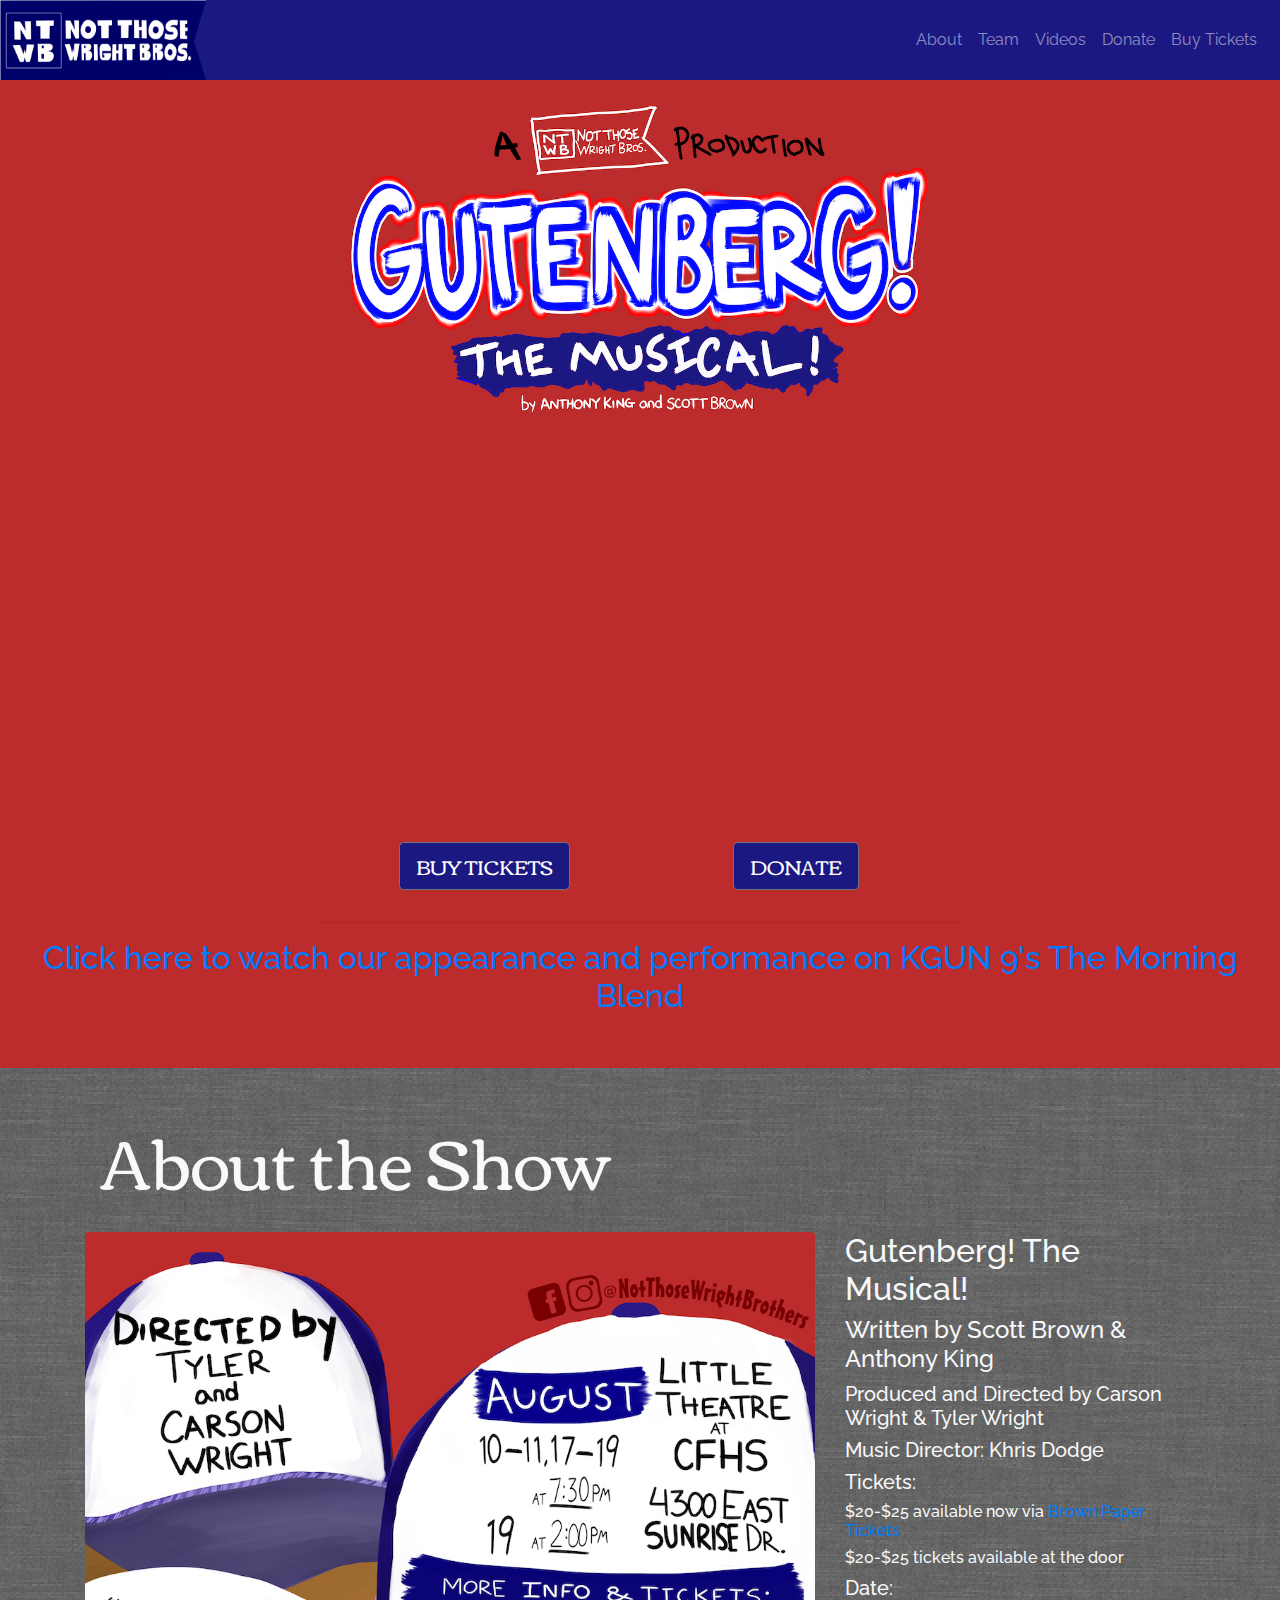
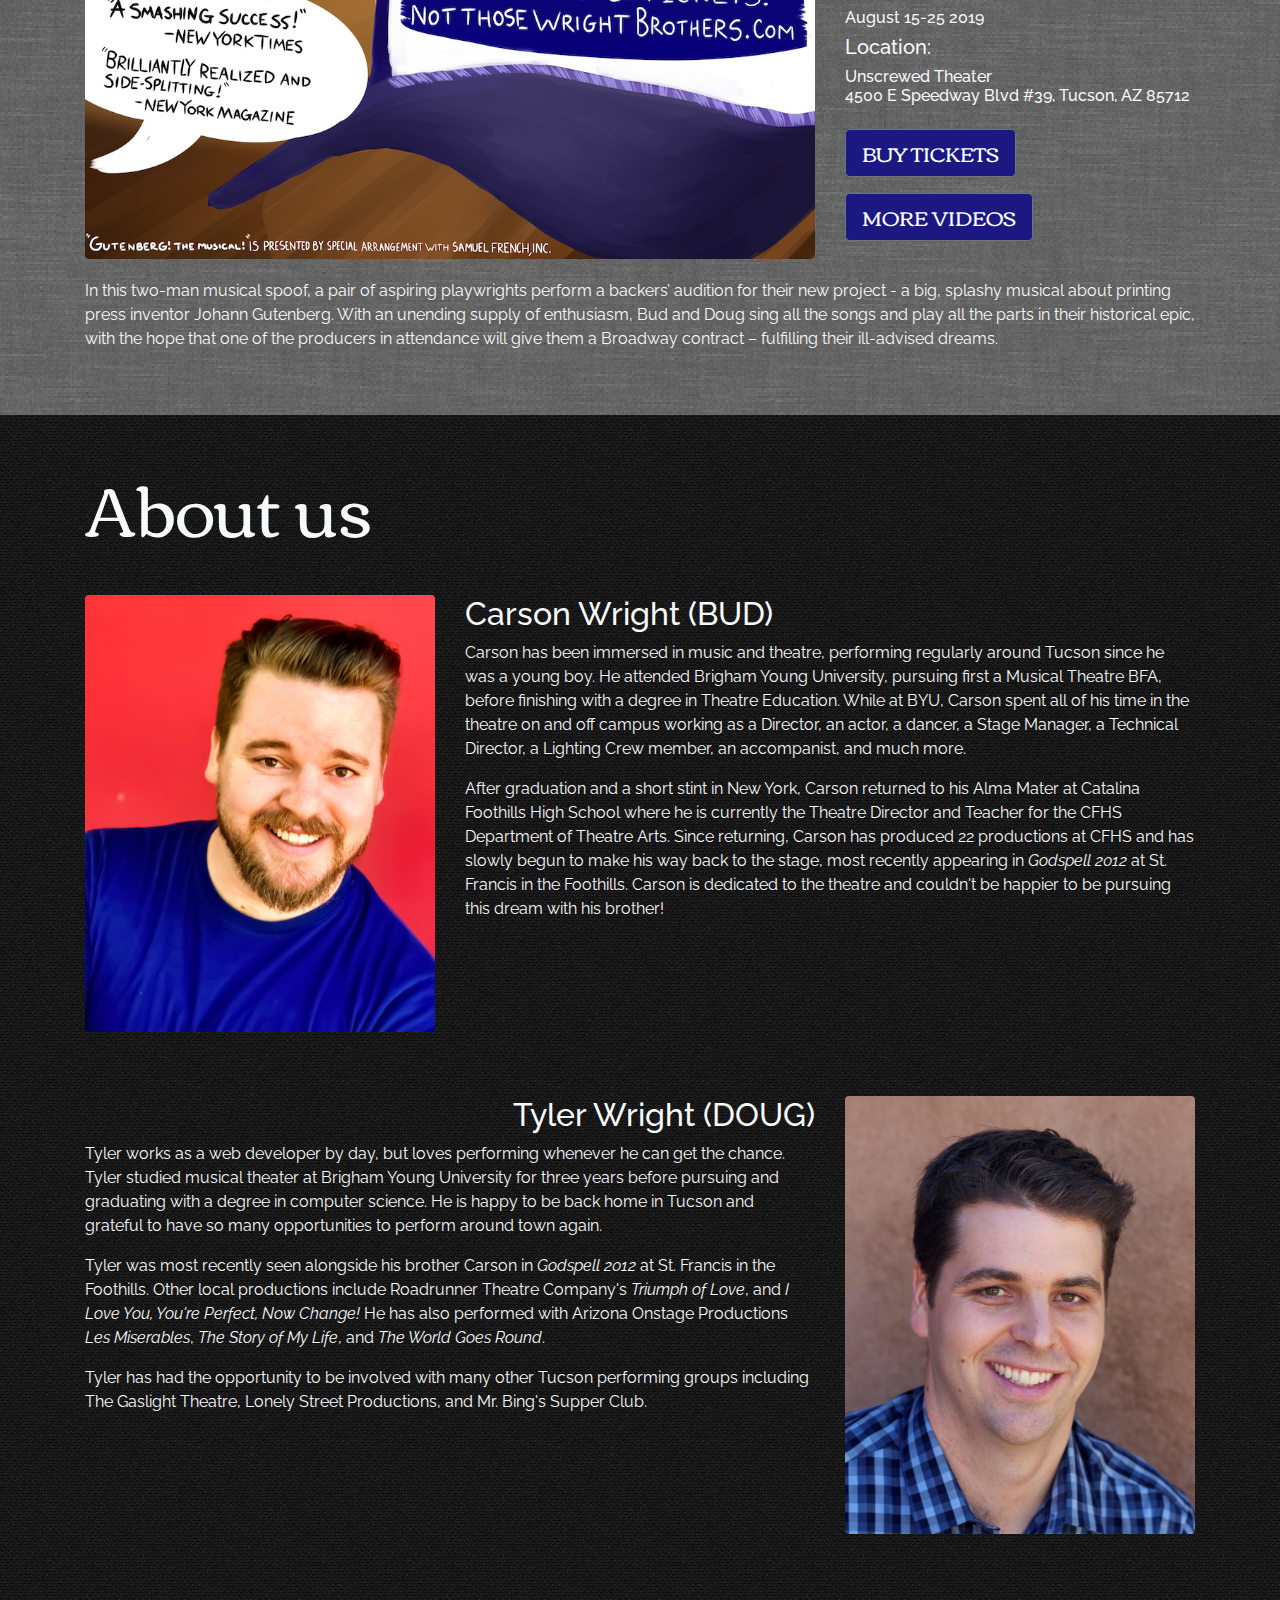
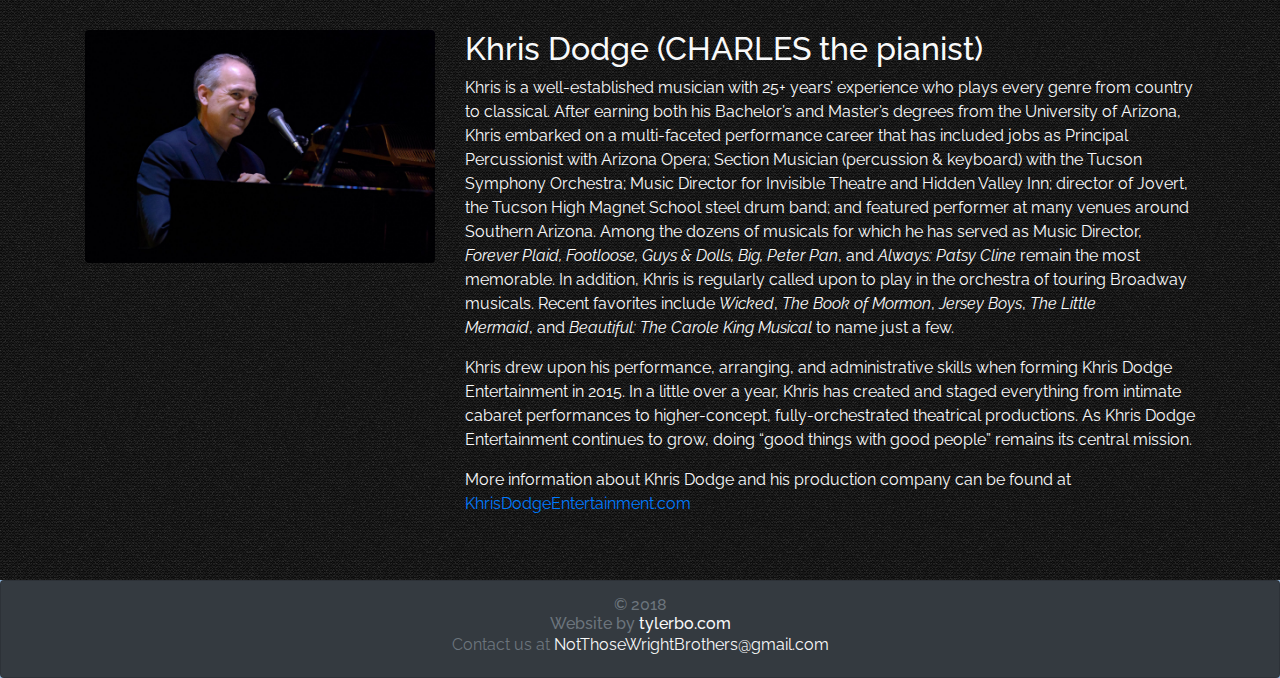
<file: index.html>
<!doctype html>
<html lang="en-us">

<head>
  <meta http-equiv="Content-Type" content="text/html; charset=utf-8">
  <!--  Global site tag (gtag.js) - Google Analytics -->
  <!-- <script async src="https://www.googletagmanager.com/gtag/js?id=UA-118383165-1"></script> -->
  <!-- <script>
    window.dataLayer = window.dataLayer || [];
    function gtag() { dataLayer.push(arguments); }
    gtag('js', new Date());

    gtag('config', 'UA-118383165-1'); 
  </script> -->
  <meta name="viewport" content="width=device-width, initial-scale=1, shrink-to-fit=no">
  <meta property="og:url" content="http://www.notthosewrightbrothers.com" />
  <meta property="og:type" content="website" />
  <meta property="og:title" content="NTWB Presents Gutenberg! The Musical!" />
  <meta property="og:description"
    content="Coming soon to Tucson, AZ! Watch the kickstarter video for our new project - Gutenberg! The Musical! With an unending supply of enthusiasm,
                  Bud and Doug (Carson and Tyler) sing all the songs and play all the parts in their historical epic, with the hope that
                  one of the producers in attendance will give them a Broadway contract – fulfilling their ill-advised dreams." />
  <meta property="og:image" content="http://www.notthosewrightbrothers.com/images/Title.jpg" />
  <link href="favicon.ico" rel="icon" />
  <title>Gutenberg! The Musical!</title>
  <link href="https://fonts.googleapis.com/css?family=Corben:400,700|Raleway" rel="stylesheet" />
  <!-- Bootstrap core CSS -->
  <link crossorigin="anonymous" href="https://maxcdn.bootstrapcdn.com/bootstrap/4.0.0/css/bootstrap.min.css"
    integrity="sha384-Gn5384xqQ1aoWXA+058RXPxPg6fy4IWvTNh0E263XmFcJlSAwiGgFAW/dAiS6JXm" rel="stylesheet" />
  <!-- Custom styles for this template -->
  <link href="style.css" rel="stylesheet" />
  <link crossorigin="anonymous" href="https://use.fontawesome.com/releases/v5.0.13/css/all.css"
    integrity="sha384-DNOHZ68U8hZfKXOrtjWvjxusGo9WQnrNx2sqG0tfsghAvtVlRW3tvkXWZh58N9jp" rel="stylesheet" />
</head>

<body class="text-center">
  <nav class="navbar navbar-expand-md navbar-dark  p-0">
    <div class="container-fluid pl-0"><a class="navbar-brand p-0" href="#Home"><img alt="Not Those Wright Brothers Logo"
          height="80px" src="images/banner.png" /> <!-- <img class="mr-2" src="images/banner.png" alt=""> -->
        <!-- <span class="d-none d-sm-inline">Not Those Wright Brothers</span> --> </a><button
        aria-controls="navbarSupportedContent" aria-expanded="false" aria-label="Toggle navigation"
        class="navbar-toggler" data-target="#navbarSupportedContent" data-toggle="collapse" type="button"></button>
      <div class="collapse navbar-collapse" id="navbarSupportedContent">
        <ul class="navbar-nav">
          <li class="nav-item"></li>
          <li class="nav-item"></li>
        </ul>

        <ul class="navbar-nav ml-auto">
          <li class="nav-item"><a class="nav-link" href="#show-details">About </a></li>
          <li class="nav-item"><a class="nav-link" href="#about">Team </a></li>
          <li class="nav-item"><a class="nav-link" href="videos.html">Videos </a></li>
          <li class="nav-item"><a class="nav-link" href="https://paypal.me/pools/c/855zRW9nqK"
              target="_blank">Donate</a></li>
          <li class="nav-item"><a class="nav-link" href="https://sapactucson.brownpapertickets.com/" target="_blank">Buy
              Tickets</a></li>
        </ul>
      </div>
    </div>
  </nav>

  <main class="container-fluid px-0 " id="main" role="main">
    <section class="pt-3 pb-1 text-light" id="home">
      <div class="row  mx-3 justify-content-center">
        <h1 class="col-xl-6 mx-5 mb-5">
          <!-- Gutenberg! The Musical! --><img class="rounded img-fluid" src="images/Title.jpg" /></h1>

        <div class="col-lg-6 col-md-8 embed-responsive embed-responsive-16by9 mb-3"><iframe
            allow="autoplay; encrypted-media" allowfullscreen="" frameborder="0" height="315"
            src="https://www.youtube.com/embed/nZdkTWwHCrM?rel=0&amp;showinfo=0" width="560"></iframe>
          <!-- <video class="embed-responsive-item" src="images/ticketvid.m4v" controls> </video> -->
        </div>
      </div>

      <div class="row mx-3 justify-content-center">
        <div class="col-lg-3 col-md-4 mb-3"><a class="btn btn-lg btn-secondary"
            href="https://sapactucson.brownpapertickets.com/" target="_blank">BUY TICKETS </a></div>

        <div class="col-lg-3 col-md-4 mb-3"><a class="btn btn-lg btn-secondary"
            href="https://paypal.me/pools/c/855zRW9nqK" target="_blank">DONATE</a></div>
      </div>

      <hr width="50%" />
      <!-- <div class="mt-3">
<p class="font-weight-bold">Subcribe to our mailing list to be notified of updates and special promotions:</p>
</div>
<!-- Begin MailChimp Signup Form -->

      <!--<div class="mx-auto mb-5" id="mc_embed_signup">
<form action="https://notthosewrightbrothers.us18.list-manage.com/subscribe/post?u=9b8657e222cb04f4a4c682b86&amp;id=a92f97bbda" class="form-inline mx-auto" id="mc-embedded-subscribe-form" method="post" name="mc-embedded-subscribe-form" novalidate="" target="_blank">
<div class="mx-auto form-group" id="mc_embed_signup_scroll"><input class="email" id="mce-EMAIL" name="EMAIL" placeholder="email address" required="" type="email" value="" /> <!-- real people should not fill this in and expect good things - do not remove this or risk form bot signups-->
      <!--
<div aria-hidden="true" style="position: absolute; left: -5000px;"><input name="b_9b8657e222cb04f4a4c682b86_a92f97bbda" tabindex="-1" type="text" value="" /></div>

<div class="ml-2"><input class="btn btn-sm btn-secondary" id="mc-embedded-subscribe" name="subscribe" type="submit" value="Subscribe" /></div>
</div>
</form> -->
      <h2 class="col-xl-12 mb-5"> <a
          href="https://www.kgun9.com/morning-blend/gutenberg-the-musical-set-to-open-in-tucson">Click here to watch our
          appearance and performance on KGUN 9's The Morning Blend</a></h2>

      </div>
      <!--End mc_embed_signup-->
    </section>

    <section class="text-left text-light py-5" id="show-details">
      <div class="container">
        <div class="col-sm-12">
          <h1 class="pb-4">About the Show</h1>
        </div>

        <div class="row">
          <div class="col-lg-8 mb-3"><img alt="Gutenberg! The Musical!" class="img-fluid rounded"
              src="images/info.jpg" /></div>

          <div class="col-lg-4">
            <div class="row">
              <div class="col-sm-12">
                <h2>Gutenberg! The Musical!</h2>

                <h4>Written by Scott Brown &amp; Anthony King</h4>

                <h5>Produced and Directed by Carson Wright &amp; Tyler Wright</h5>

                <h5>Music Director: Khris Dodge</h5>

                <h5>Tickets:</h5>

                <h6>$20-$25 available now via <a href="https://sapactucson.brownpapertickets.com/" target="_blank">Brown
                    Paper Tickets</a></h6>

                <h6>$20-$25 tickets available at the door</h6>

                <h5>Date:</h5>

                <h6>August 15-25 2019</h6>

                <h5>Location:</h5>

                <h6>Unscrewed Theater<br />
                  4500 E Speedway Blvd #39, Tucson, AZ 85712</h6>
                <a class="btn btn-lg btn-secondary mt-3" href="https://sapactucson.brownpapertickets.com/"
                  target="_blank">BUY TICKETS </a> <a class="btn btn-lg btn-secondary mt-3" href="videos.html"> MORE
                  VIDEOS </a>
              </div>
            </div>
          </div>
        </div>

        <p class="mt-1">In this two-man musical spoof, a pair of aspiring playwrights perform a backers&rsquo; audition
          for their new project - a big, splashy musical about printing press inventor Johann Gutenberg. With an
          unending supply of enthusiasm, Bud and Doug sing all the songs and play all the parts in their historical
          epic, with the hope that one of the producers in attendance will give them a Broadway contract &ndash;
          fulfilling their ill-advised dreams.</p>
      </div>

      <div class="row"></div>
    </section>

    <div class="text-left pt-5 text-light" id="about">
      <div class="content  container">
        <h1>About us</h1>

        <div class="row my-5">
          <div class="col-md-4">
            <div class="row">
              <div class="col-12"><img alt="Carson Wright" class="img img-fluid rounded mb-3"
                  src="images/carson_headshot.JPG" /></div>
            </div>
          </div>

          <div class="col-md-8 py-auto">
            <h2>Carson Wright (BUD)</h2>

            <p>Carson has been immersed in music and theatre, performing regularly around Tucson since he was a young
              boy. He attended Brigham Young University, pursuing first a Musical Theatre BFA, before finishing with a
              degree in Theatre Education. While at BYU, Carson spent all of his time in the theatre on and off campus
              working as a Director, an actor, a dancer, a Stage Manager, a Technical Director, a Lighting Crew member,
              an accompanist, and much more.</p>

            <p>After graduation and a short stint in New York, Carson returned to his Alma Mater at Catalina Foothills
              High School where he is currently the Theatre Director and Teacher for the CFHS Department of Theatre
              Arts. Since returning, Carson has produced 22 productions at CFHS and has slowly begun to make his way
              back to the stage, most recently appearing in <i>Godspell 2012</i> at St. Francis in the Foothills. Carson
              is dedicated to the theatre and couldn&#39;t be happier to be pursuing this dream with his brother!</p>
          </div>
        </div>

        <div class="row my-5">
          <div class="col-md-8"><img class="img img-fluid rounded d-block d-md-none mb-3"
              src="images/tyler_headshot.jpg" />
            <h2 alt="Tyler Wright" class="text-right">Tyler Wright (DOUG)</h2>

            <p>Tyler works as a web developer by day, but loves performing whenever he can get the chance. Tyler studied
              musical theater at Brigham Young University for three years before pursuing and graduating with a degree
              in computer science. He is happy to be back home in Tucson and grateful to have so many opportunities to
              perform around town again.</p>

            <p>Tyler was most recently seen alongside his brother Carson in <i>Godspell 2012</i> at St. Francis in the
              Foothills. Other local productions include Roadrunner Theatre Company&#39;s <i>Triumph of Love</i>, and
              <i>I Love You, You&#39;re Perfect, Now Change!</i> He has also performed with Arizona Onstage Productions
              <i>Les Miserables</i>, <i>The Story of My Life</i>, and <i>The World Goes Round</i>.</p>

            <p>Tyler has had the opportunity to be involved with many other Tucson performing groups including The
              Gaslight Theatre, Lonely Street Productions, and Mr. Bing&#39;s Supper Club.</p>
          </div>

          <div class="col-md-4"><img class="img img-fluid rounded d-none d-md-block" src="images/tyler_headshot.jpg" />
          </div>
        </div>

        <div class="row py-5">
          <div class="col-md-4 mb-3">
            <div class="row">
              <div class="col-12"><img alt="Khris Dodge" class="img img-fluid rounded" src="images/Khris_piano.jpg" />
              </div>
            </div>
            <!-- <div class="row">
                    <div class="col-12 text-center"><h2>Tyler Wright</h2></div>
                   </div> -->
          </div>

          <div class="col-md-8">
            <h2>Khris Dodge (CHARLES the pianist)</h2>

            <p>Khris is a well-established musician with 25+ years&rsquo; experience who plays every genre from country
              to classical. After earning both his Bachelor&rsquo;s and Master&rsquo;s degrees from the University of
              Arizona, Khris embarked on a multi-faceted performance career that has included jobs as Principal
              Percussionist with Arizona Opera; Section Musician (percussion &amp; keyboard) with the Tucson Symphony
              Orchestra; Music Director for Invisible Theatre and Hidden Valley Inn; director of Jovert, the Tucson High
              Magnet School steel drum band; and featured performer at many venues around Southern Arizona. Among the
              dozens of musicals for which he has served as Music Director, <i>Forever Plaid,&nbsp;Footloose,&nbsp;Guys
                &amp; Dolls,&nbsp;Big,&nbsp;Peter&nbsp;Pan</i>, and <i>Always: Patsy Cline</i>&nbsp;remain the most
              memorable. In addition, Khris is regularly called upon to play in the orchestra of touring Broadway
              musicals. Recent favorites include <i>Wicked</i>, <i>The Book of Mormon</i>, <i>Jersey Boys</i>, <i>The
                Little Mermaid</i>,&nbsp;and <i>Beautiful: The Carole King Musical</i>&nbsp;to name&nbsp;just a few.</p>

            <p>Khris drew upon his performance, arranging, and administrative skills when forming Khris Dodge
              Entertainment in 2015. In a little over a year, Khris has created and staged everything from intimate
              cabaret performances to higher-concept, fully-orchestrated theatrical productions.&nbsp;As Khris Dodge
              Entertainment continues to grow, doing &ldquo;good things with good people&rdquo; remains its central
              mission.</p>

            <p>More information about Khris Dodge and his production company can be found at <a
                href="http://khrisdodgeentertainment.com">KhrisDodgeEntertainment.com</a></p>
          </div>
        </div>
      </div>
    </div>

    <div class="card text-white bg-dark">
      <div class="card-body ">
        <h6 class="card-subtitle  text-muted">&copy; 2018<br />
          Website by <a class="text-light" href="http://www.tylerbo.com">tylerbo.com</a></h6>

        <p class="card-text text-muted">Contact us at <span class="text-light">NotThoseWrightBrothers@gmail.com</span>
        </p>
      </div>
    </div>
  </main>
  <!-- Optional JavaScript -->
  <!-- jQuery first, then Popper.js, then Bootstrap JS -->
  <script src="https://code.jquery.com/jquery-3.2.1.slim.min.js"
    integrity="sha384-KJ3o2DKtIkvYIK3UENzmM7KCkRr/rE9/Qpg6aAZGJwFDMVNA/GpGFF93hXpG5KkN"
    crossorigin="anonymous"></script>
  <script src="https://cdnjs.cloudflare.com/ajax/libs/popper.js/1.12.9/umd/popper.min.js"
    integrity="sha384-ApNbgh9B+Y1QKtv3Rn7W3mgPxhU9K/ScQsAP7hUibX39j7fakFPskvXusvfa0b4Q"
    crossorigin="anonymous"></script>
  <script src="https://maxcdn.bootstrapcdn.com/bootstrap/4.0.0/js/bootstrap.min.js"
    integrity="sha384-JZR6Spejh4U02d8jOt6vLEHfe/JQGiRRSQQxSfFWpi1MquVdAyjUar5+76PVCmYl"
    crossorigin="anonymous"></script>
</body>

</html>
</file>
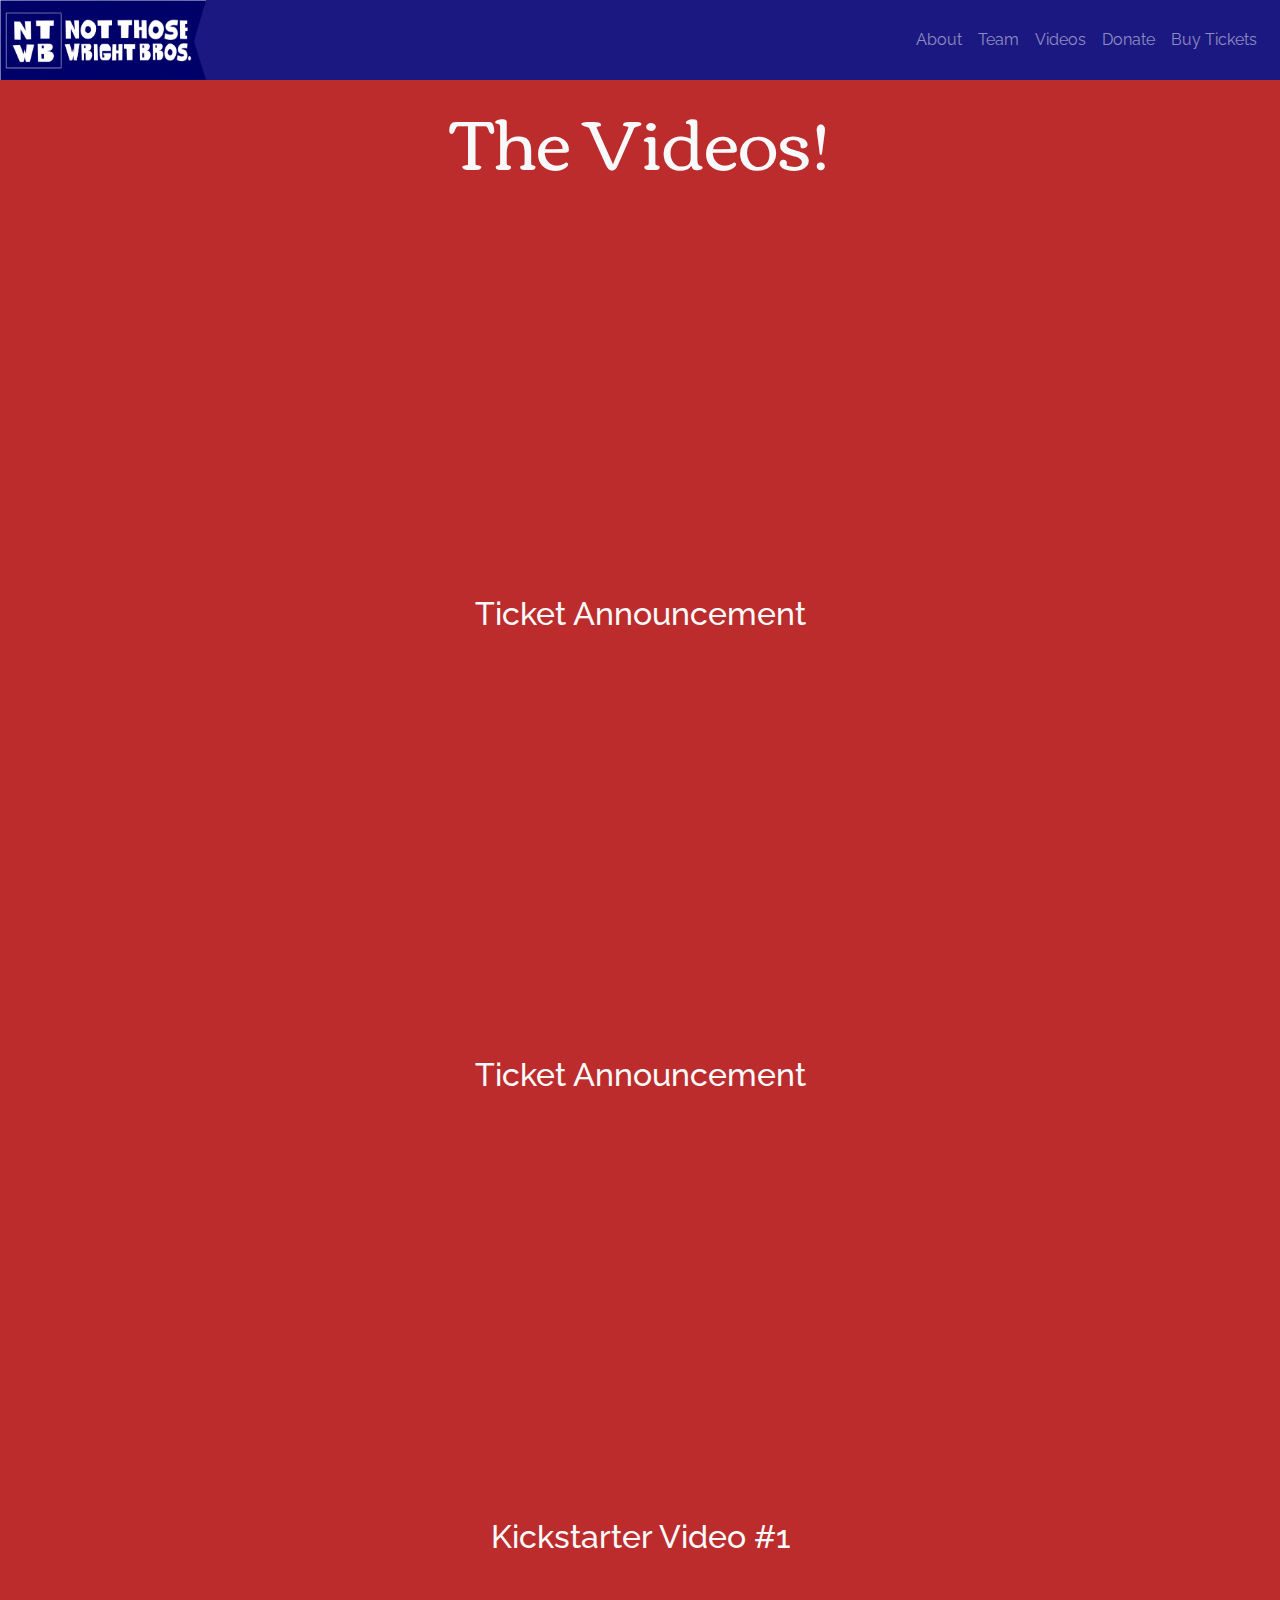
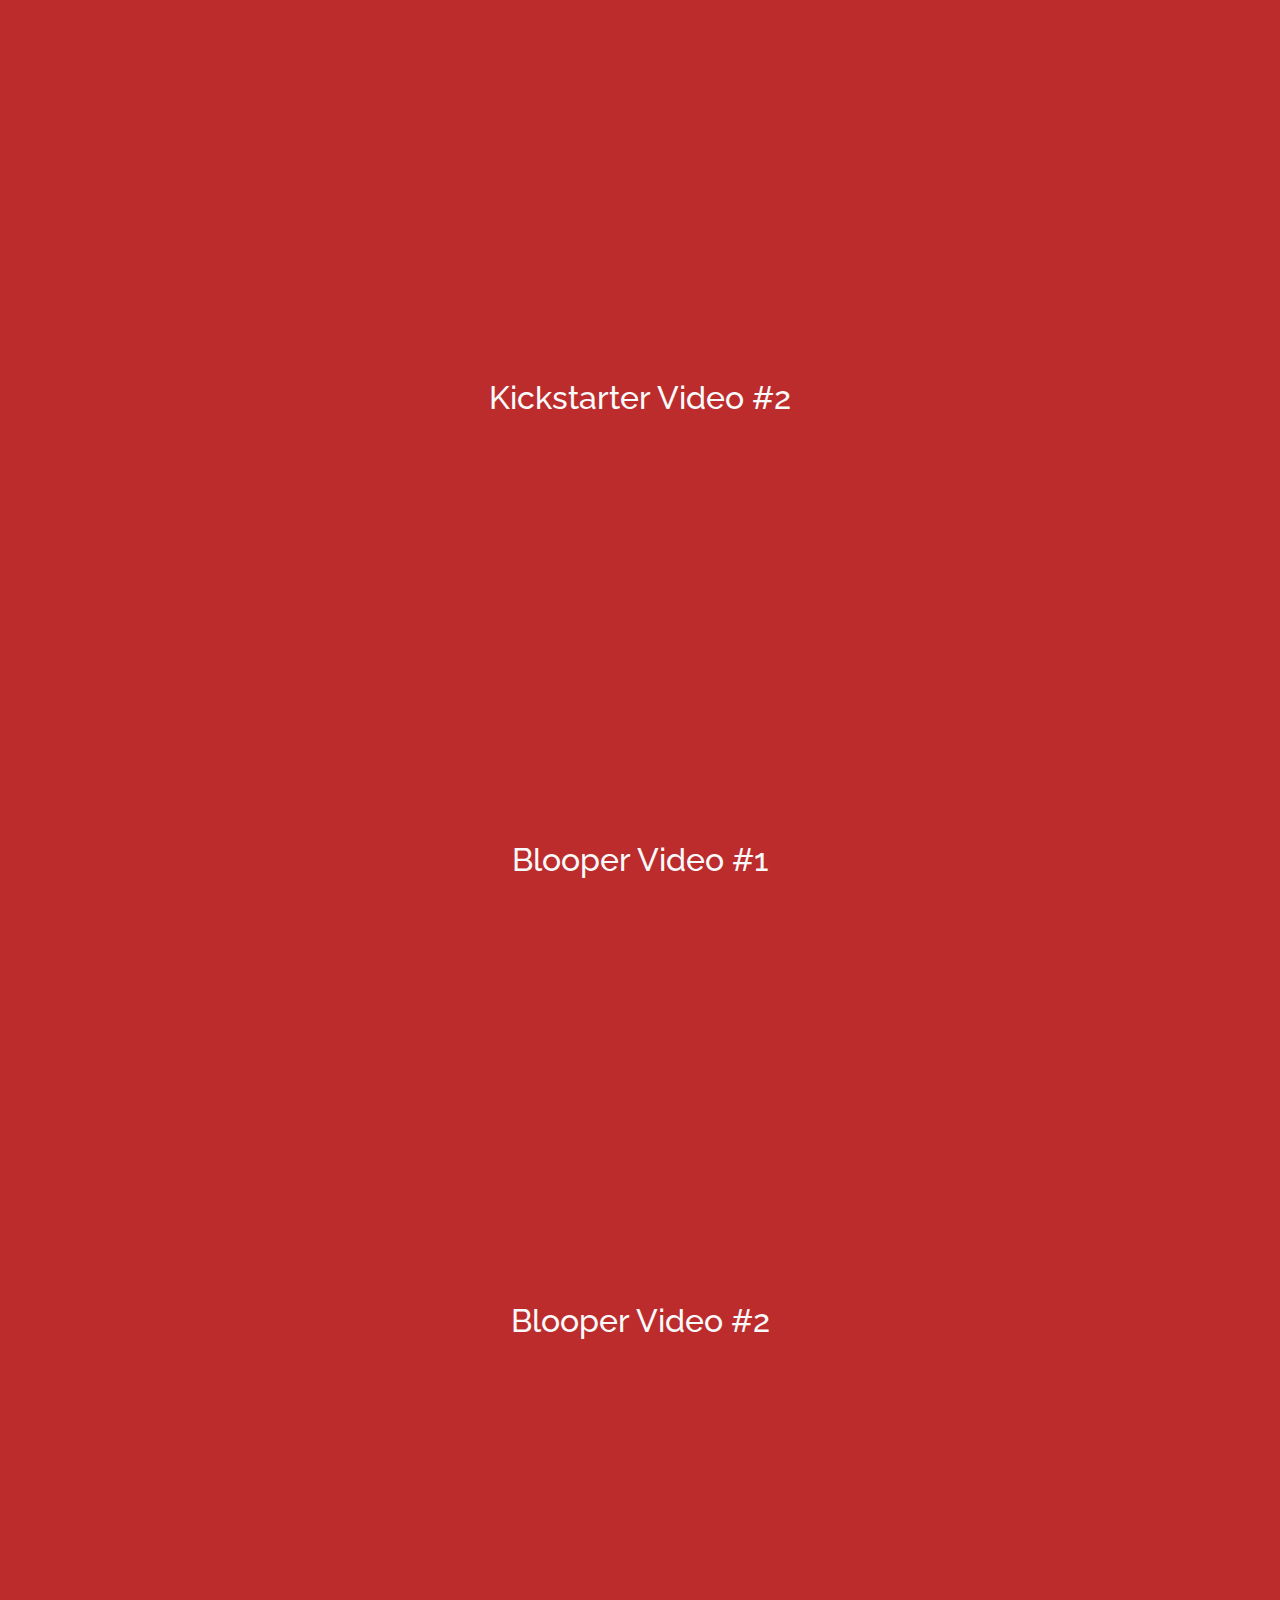
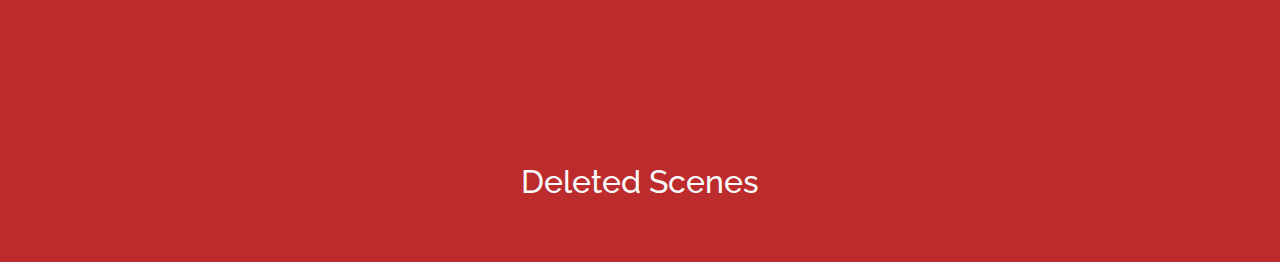
<file: videos.html>
<!doctype html>
<html lang="en-us">

<head>
  <meta http-equiv="Content-Type" content="text/html; charset=utf-8">
  <!--  Global site tag (gtag.js) - Google Analytics -->
  <!-- <script async src="https://www.googletagmanager.com/gtag/js?id=UA-118383165-1"></script> -->
  <!-- <script>
    window.dataLayer = window.dataLayer || [];
    function gtag() { dataLayer.push(arguments); }
    gtag('js', new Date());

    gtag('config', 'UA-118383165-1'); 
  </script> -->
  <meta name="viewport" content="width=device-width, initial-scale=1, shrink-to-fit=no">
  <meta property="og:url" content="http://www.notthosewrightbrothers.com" />
  <meta property="og:type" content="website" />
  <meta property="og:title" content="NTWB Presents Gutenberg! The Musical!" />
  <meta property="og:description"
    content="Coming soon to Tucson, AZ! Watch the kickstarter video for our new project - Gutenberg! The Musical! With an unending supply of enthusiasm,
                  Bud and Doug (Carson and Tyler) sing all the songs and play all the parts in their historical epic, with the hope that
                  one of the producers in attendance will give them a Broadway contract – fulfilling their ill-advised dreams." />
  <meta property="og:image" content="http://www.notthosewrightbrothers.com/images/Title.jpg" />
  <link href="favicon.ico" rel="icon" />
  <title>Gutenberg! The Musical!</title>
  <link href="https://fonts.googleapis.com/css?family=Corben:400,700|Raleway" rel="stylesheet" />
  <!-- Bootstrap core CSS -->
  <link crossorigin="anonymous" href="https://maxcdn.bootstrapcdn.com/bootstrap/4.0.0/css/bootstrap.min.css"
    integrity="sha384-Gn5384xqQ1aoWXA+058RXPxPg6fy4IWvTNh0E263XmFcJlSAwiGgFAW/dAiS6JXm" rel="stylesheet" />
  <!-- Custom styles for this template -->
  <link href="style.css" rel="stylesheet" />
  <link crossorigin="anonymous" href="https://use.fontawesome.com/releases/v5.0.13/css/all.css"
    integrity="sha384-DNOHZ68U8hZfKXOrtjWvjxusGo9WQnrNx2sqG0tfsghAvtVlRW3tvkXWZh58N9jp" rel="stylesheet" />
</head>

<body class="text-center">
  <nav class="navbar navbar-expand-md navbar-dark  p-0">
    <div class="container-fluid pl-0"><a class="navbar-brand p-0" href="#Home"><img alt="Not Those Wright Brothers Logo"
          height="80px" src="images/banner.png" /> <!-- <img class="mr-2" src="images/banner.png" alt=""> -->
        <!-- <span class="d-none d-sm-inline">Not Those Wright Brothers</span> --> </a><button
        aria-controls="navbarSupportedContent" aria-expanded="false" aria-label="Toggle navigation"
        class="navbar-toggler" data-target="#navbarSupportedContent" data-toggle="collapse" type="button"></button>
      <div class="collapse navbar-collapse" id="navbarSupportedContent">
        <ul class="navbar-nav">
          <li class="nav-item"></li>
          <li class="nav-item"></li>
        </ul>

        <ul class="navbar-nav ml-auto">
          <li class="nav-item"><a class="nav-link" href="#show-details">About </a></li>
          <li class="nav-item"><a class="nav-link" href="#about">Team </a></li>
          <li class="nav-item"><a class="nav-link" href="videos.html">Videos </a></li>
          <li class="nav-item"><a class="nav-link" href="https://paypal.me/pools/c/855zRW9nqK"
              target="_blank">Donate</a></li>
          <li class="nav-item"><a class="nav-link" href="https://sapactucson.brownpapertickets.com/" target="_blank">Buy
              Tickets</a></li>
        </ul>
      </div>
    </div>
  </nav>

  <main role="main" class="container-fluid px-0  " id="main">



    <section id="home" class="pt-3 pb-1 text-light">
      <h1 class="mx-5 mb-5">The Videos!</h1>



      <div class="row  mx-3 justify-content-center">
        <div class="col-lg-6 col-md-8 embed-responsive embed-responsive-16by9 mb-3">
          <iframe width="560" height="315" src="https://www.youtube.com/embed/gpCgxJR1Q_s?rel=0" frameborder="0"
            allow="autoplay; encrypted-media" allowfullscreen></iframe>

        </div>
      </div>
      <div class="row justify-content-center  mb-5">
        <h2>Ticket Announcement</h2>
      </div>

      <div class="row  mx-3 justify-content-center">
        <div class="col-lg-6 col-md-8 embed-responsive embed-responsive-16by9 mb-3">
          <iframe width="560" height="315" src="https://www.youtube.com/embed/Zag2JwwpU5M?rel=0" frameborder="0"
            allow="autoplay; encrypted-media" allowfullscreen></iframe>

        </div>
      </div>
      <div class="row justify-content-center  mb-5">
        <h2>Ticket Announcement</h2>
      </div>

      <div class="row  mx-3 justify-content-center">
        <div class="col-lg-6 col-md-8 embed-responsive embed-responsive-16by9 mb-3">
          <iframe width="560" height="315" src="https://www.youtube.com/embed/Y3M9xeRRQxE?rel=0" frameborder="0"
            allow="autoplay; encrypted-media" allowfullscreen></iframe>

        </div>
      </div>
      <div class="row justify-content-center  mb-5">
        <h2>Kickstarter Video #1</h2>
      </div>


      <div class="row  mx-3 justify-content-center">
        <div class=" col-lg-6 col-md-8 embed-responsive embed-responsive-16by9 mb-3">
          <iframe width="560" height="315" src="https://www.youtube.com/embed/DzVHnbbKug8" frameborder="0"
            allow="autoplay; encrypted-media" allowfullscreen></iframe>

        </div>
      </div>
      <div class="row justify-content-center  mb-5">
        <h2>Kickstarter Video #2</h2>
      </div>



      <div class="row  mx-3 justify-content-center">
        <div class="col-lg-6 col-md-8 embed-responsive embed-responsive-16by9 mb-3">
          <iframe width="560" height="315" src="https://www.youtube.com/embed/ZaIk91dsVzQ?rel=0" frameborder="0"
            allow="autoplay; encrypted-media" allowfullscreen></iframe>
        </div>
      </div>
      <div class="row justify-content-center  mb-5">
        <h2>Blooper Video #1</h2>
      </div>

      <div class="row  mx-3 justify-content-center">
        <div class=" col-lg-6 col-md-8 embed-responsive embed-responsive-16by9 mb-3">
          <iframe width="560" height="315" src="https://www.youtube.com/embed/KhKbRM8xXUI" frameborder="0"
            allow="autoplay; encrypted-media" allowfullscreen></iframe>
        </div>
      </div>
      <div class="row justify-content-center  mb-5">
        <h2>Blooper Video #2</h2>
      </div>

      <div class="row  mx-3 justify-content-center">
        <div class=" col-lg-6 col-md-8 embed-responsive embed-responsive-16by9 mb-3">
          <iframe width="560" height="315" src="https://www.youtube.com/embed/mSOUitFbxKY" frameborder="0"
            allow="autoplay; encrypted-media" allowfullscreen></iframe>
        </div>
      </div>
      <div class="row justify-content-center  mb-5">
        <h2>Deleted Scenes</h2>
      </div>





    </section>

    </div>







  </main>




  <!-- Optional JavaScript -->
  <!-- jQuery first, then Popper.js, then Bootstrap JS -->
  <script src="https://code.jquery.com/jquery-3.2.1.slim.min.js"
    integrity="sha384-KJ3o2DKtIkvYIK3UENzmM7KCkRr/rE9/Qpg6aAZGJwFDMVNA/GpGFF93hXpG5KkN"
    crossorigin="anonymous"></script>
  <script src="https://cdnjs.cloudflare.com/ajax/libs/popper.js/1.12.9/umd/popper.min.js"
    integrity="sha384-ApNbgh9B+Y1QKtv3Rn7W3mgPxhU9K/ScQsAP7hUibX39j7fakFPskvXusvfa0b4Q"
    crossorigin="anonymous"></script>
  <script src="https://maxcdn.bootstrapcdn.com/bootstrap/4.0.0/js/bootstrap.min.js"
    integrity="sha384-JZR6Spejh4U02d8jOt6vLEHfe/JQGiRRSQQxSfFWpi1MquVdAyjUar5+76PVCmYl"
    crossorigin="anonymous"></script>

</body>

</html>
</file>
<file: style.css>
body{
     background-color: gray; 
    
    font-family: 'Raleway', sans-serif;
}

h1, .navbar-brand, .btn-lg{
    font-family: 'Corben', cursive;
}

h1{
    font-size: 70px;
}

@media screen and (max-width: 500px){
    h1{
        font-size: 36px;
        }
}


nav,  .btn{
    background-color: #1B1881;
}




main{
    background-color: #93b9de;
}

#home, #Donate{
    background-color: #BC2C2C;
    /* background-image: url(images/backgrounds/brushed_@2X.png); */
    
}

.navbar-brand{
     padding-top: 3px;
     padding-bottom: 8px;
}

.navbar-nav{
    font-family: 'Raleway', sans-serif;
}

#main-video{
    box-shadow: 12px black;
}

#show-details{
   background: url(images/backgrounds/grey_wash_wall_@2X.png);
}

#about{
    background: url(images/backgrounds/binding_dark.png);
}
</file>
